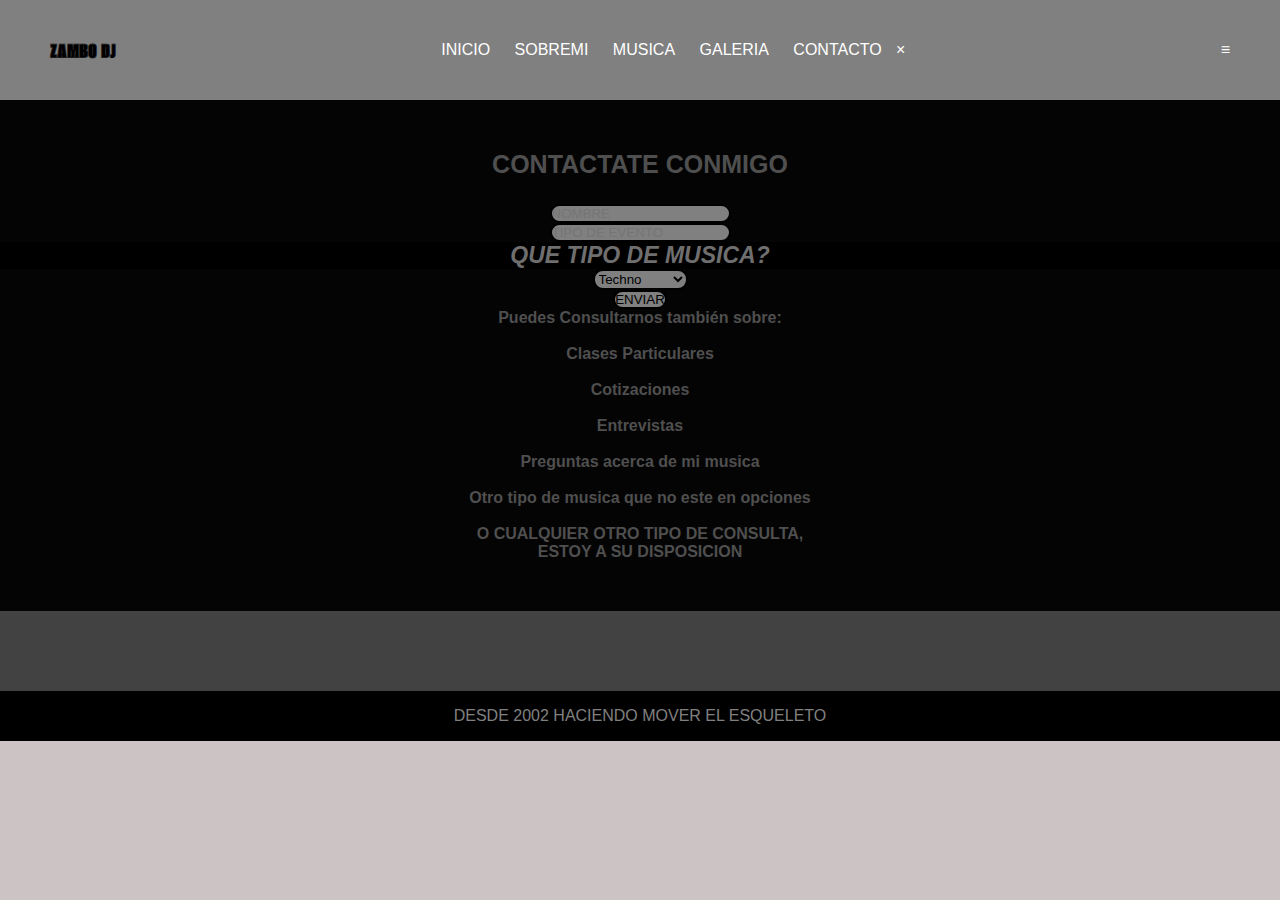
<file: pages/contacto.html>
<!DOCTYPE html>
<html lang="en">
<head>
    <meta charset="UTF-8">
    <meta http-equiv="X-UA-Compatible" content="IE=edge">
    <meta name="viewport" content="width=device-width, initial-scale=1.0">
    <link rel="stylesheet" href="../estilos.css">
    <link rel="stylesheet" href="https://use.fontawesome.com/releases/v5.15.4/css/all.css" integrity="sha384-DyZ88mC6Up2uqS4h/KRgHuoeGwBcD4Ng9SiP4dIRy0EXTlnuz47vAwmeGwVChigm" crossorigin="anonymous"/>
    <link href="https://fonts.googleapis.com/css2?family=Alumni+Sans+Collegiate+One&display=swap" rel="stylesheet">

    <title>CONTACTO</title>

</head>
<body>
    <header>
        <h2 class="logo">Zambo DJ</h2>
        <input type="checkbox" id="check">
        <label for="check" class="mostrar-menu">
         &#8801  
        </label>
       <nav class="menu a">
        <a href="../index.html">INICIO</a>
        <a href="../pages/sobremi.html">SOBREMI</a>
        <a href="../pages/musica.html">MUSICA</a>
        <a href="../pages/galeria.html">GALERIA</a>
        <a href="#">CONTACTO</a>
        <label for="check" class="esconder-menu">
         &#215
        </label>
       </nav>
    </header>
    <section id="contacto">
        <h3>CONTACTATE CONMIGO</h3>
        <form action="" class="form">
            <div class="nombre">
                <input type="text" name="nombre" id="" placeholder="NOMBRE" required>
            </div>

            <div class="evento">
                <input type="text" placeholder="TIPO DE EVENTO" required>
            </div>

            <div class="musica">
                <p>QUE TIPO DE MUSICA?</p>
                <select name="musica" id="opciones" required> 
                    <option value="techno">Techno</option>
                    <option value="progressive">Progressive</option>
                    <option value="house">House</option>
                </select>
            </div>
            <div class="sumbit">
                <input type="submit" value="ENVIAR">
            </div>
            <h4 style="text-align: center;">Puedes Consultarnos también sobre: <br>
                <br>

                Clases Particulares <br>
                <br>

                Cotizaciones <br>
                <br>

                Entrevistas <br>
                <br>

                Preguntas acerca de mi musica <br>
                <br>


                Otro tipo de musica que no este en opciones <br>
                <br>

                O CUALQUIER OTRO TIPO DE CONSULTA, <br>
                ESTOY A SU DISPOSICION
            </h4>
            
    </section>
    <section id="iconos">
        <div class="contenidoiconos">
            <div> 
                <a class="fab fa-instagram fa-3x" href="https://www.instagram.com/juanizambo/?hl=bg"></a>
            </div>
            <div>
                <a class="fab fa-whatsapp fa-3x" href="https://api.whatsapp.com/send?phone=541132039808&text=ESCRIBIME%20PARA%20LA%20MEJOR%20EXPERIENCIA"></a>
            </div>
            <div id="iconosound">
                <a class="fab fa-soundcloud fa-3x" href="https://soundcloud.com/juani-zambonini"></a>
            </div>
        </div>
    </section>
    
   <footer  class="footer">DESDE 2002 HACIENDO MOVER EL ESQUELETO</footer> 
    
</body>
</html>
</file>
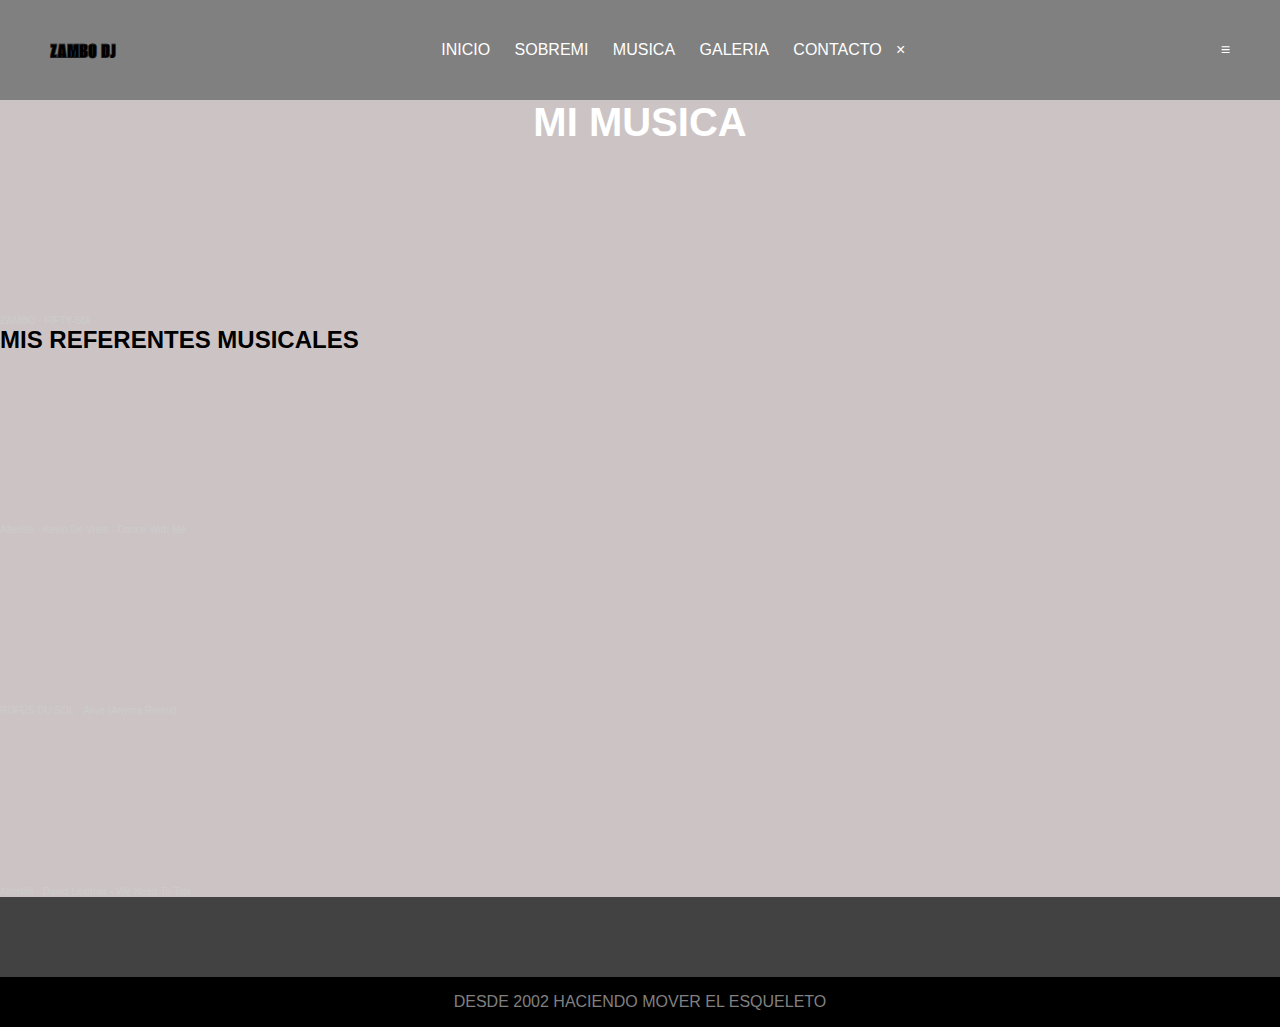
<file: pages/musica.html>
<!DOCTYPE html>
<html lang="en">
<head>
    <meta charset="UTF-8">
    <meta http-equiv="X-UA-Compatible" content="IE=edge">
    <meta name="viewport" content="width=device-width, initial-scale=1.0">
    <link rel="stylesheet" href="../estilos.css">
    <link rel="stylesheet" href="https://use.fontawesome.com/releases/v5.15.4/css/all.css" integrity="sha384-DyZ88mC6Up2uqS4h/KRgHuoeGwBcD4Ng9SiP4dIRy0EXTlnuz47vAwmeGwVChigm" crossorigin="anonymous"/>
    <link href="https://fonts.googleapis.com/css2?family=Alumni+Sans+Collegiate+One&display=swap" rel="stylesheet">
    <title>MUSICA</title>
</head>
<body>
    <header>
        <h2 class="logo">Zambo DJ</h2>
        <input type="checkbox" id="check">
        <label for="check" class="mostrar-menu">
         &#8801  
        </label>
       <nav class="menu a">
        <a href="../index.html">INICIO</a>
        <a href="../pages/sobremi.html">SOBREMI</a>
        <a href="#">MUSICA</a>
        <a href="../pages/galeria.html">GALERIA</a>
        <a href="../pages/contacto.html">CONTACTO</a>
        <label for="check" class="esconder-menu">
         &#215
        </label>
       </nav>
    </header>
    <h1 class="mimusica"> MI MUSICA</h1>
    <section>
        <iframe width="100%" height="166" scrolling="no" frameborder="no" allow="autoplay" src="https://w.soundcloud.com/player/?url=https%3A//api.soundcloud.com/tracks/1270752682&color=%23ff5500&auto_play=false&hide_related=false&show_comments=true&show_user=true&show_reposts=false&show_teaser=true"></iframe><div style="font-size: 10px; color: #cccccc;line-break: anywhere;word-break: normal;overflow: hidden;white-space: nowrap;text-overflow: ellipsis; font-family: Interstate,Lucida Grande,Lucida Sans Unicode,Lucida Sans,Garuda,Verdana,Tahoma,sans-serif;font-weight: 100;"><a href="https://soundcloud.com/juani-zambonini" title="ZAMBO" target="_blank" style="color: #cccccc; text-decoration: none;">ZAMBO</a> · <a href="https://soundcloud.com/juani-zambonini/fifty-six" title="FIFTY-SIX" target="_blank" style="color: #cccccc; text-decoration: none;">FIFTY-SIX</a></div>
    </section>
    <h2 class="referentes">
        MIS REFERENTES MUSICALES
    </h2>
    <iframe width="100%" height="166" scrolling="no" frameborder="no" allow="autoplay" src="https://w.soundcloud.com/player/?url=https%3A//api.soundcloud.com/tracks/1338703219&color=%23ff5500&auto_play=false&hide_related=false&show_comments=true&show_user=true&show_reposts=false&show_teaser=true"></iframe><div style="font-size: 10px; color: #cccccc;line-break: anywhere;word-break: normal;overflow: hidden;white-space: nowrap;text-overflow: ellipsis; font-family: Interstate,Lucida Grande,Lucida Sans Unicode,Lucida Sans,Garuda,Verdana,Tahoma,sans-serif;font-weight: 100;"><a href="https://soundcloud.com/afterlifeofc" title="Afterlife" target="_blank" style="color: #cccccc; text-decoration: none;">Afterlife</a> · <a href="https://soundcloud.com/afterlifeofc/kevin-de-vries-dance-with-me-1" title="Kevin De Vries - Dance With Me" target="_blank" style="color: #cccccc; text-decoration: none;">Kevin De Vries - Dance With Me</a></div>
    <iframe width="100%" height="166" scrolling="no" frameborder="no" allow="autoplay" src="https://w.soundcloud.com/player/?url=https%3A//api.soundcloud.com/tracks/1088281585&color=%23ff5500&auto_play=false&hide_related=false&show_comments=true&show_user=true&show_reposts=false&show_teaser=true"></iframe><div style="font-size: 10px; color: #cccccc;line-break: anywhere;word-break: normal;overflow: hidden;white-space: nowrap;text-overflow: ellipsis; font-family: Interstate,Lucida Grande,Lucida Sans Unicode,Lucida Sans,Garuda,Verdana,Tahoma,sans-serif;font-weight: 100;"><a href="https://soundcloud.com/rufusdusol" title="RÜFÜS DU SOL" target="_blank" style="color: #cccccc; text-decoration: none;">RÜFÜS DU SOL</a> · <a href="https://soundcloud.com/rufusdusol/alive-anyma-remix" title="Alive (Anyma Remix)" target="_blank" style="color: #cccccc; text-decoration: none;">Alive (Anyma Remix)</a></div>
    <iframe width="100%" height="166" scrolling="no" frameborder="no" allow="autoplay" src="https://w.soundcloud.com/player/?url=https%3A//api.soundcloud.com/tracks/1303766374&color=%23ff5500&auto_play=false&hide_related=false&show_comments=true&show_user=true&show_reposts=false&show_teaser=true"></iframe><div style="font-size: 10px; color: #cccccc;line-break: anywhere;word-break: normal;overflow: hidden;white-space: nowrap;text-overflow: ellipsis; font-family: Interstate,Lucida Grande,Lucida Sans Unicode,Lucida Sans,Garuda,Verdana,Tahoma,sans-serif;font-weight: 100;"><a href="https://soundcloud.com/afterlifeofc" title="Afterlife" target="_blank" style="color: #cccccc; text-decoration: none;">Afterlife</a> · <a href="https://soundcloud.com/afterlifeofc/david-lindmer-we-need-to-talk" title="David Lindmer - We Need To Talk" target="_blank" style="color: #cccccc; text-decoration: none;">David Lindmer - We Need To Talk</a></div>


    <section id="iconos">
        <div class="contenidoiconos">
            <div> 
                <a class="fab fa-instagram fa-3x" href="https://www.instagram.com/juanizambo/?hl=bg"></a>
            </div>
            <div>
                <a class="fab fa-whatsapp fa-3x" href="https://api.whatsapp.com/send?phone=541132039808&text=ESCRIBIME%20PARA%20LA%20MEJOR%20EXPERIENCIA"></a>
            </div>
            <div id="iconosound">
                <a class="fab fa-soundcloud fa-3x" href="https://soundcloud.com/juani-zambonini"></a>
            </div>
        </div>
    </section>
    
   <footer class="footer">DESDE 2002 HACIENDO MOVER EL ESQUELETO</footer> 
    
</body>
</html>
</file>
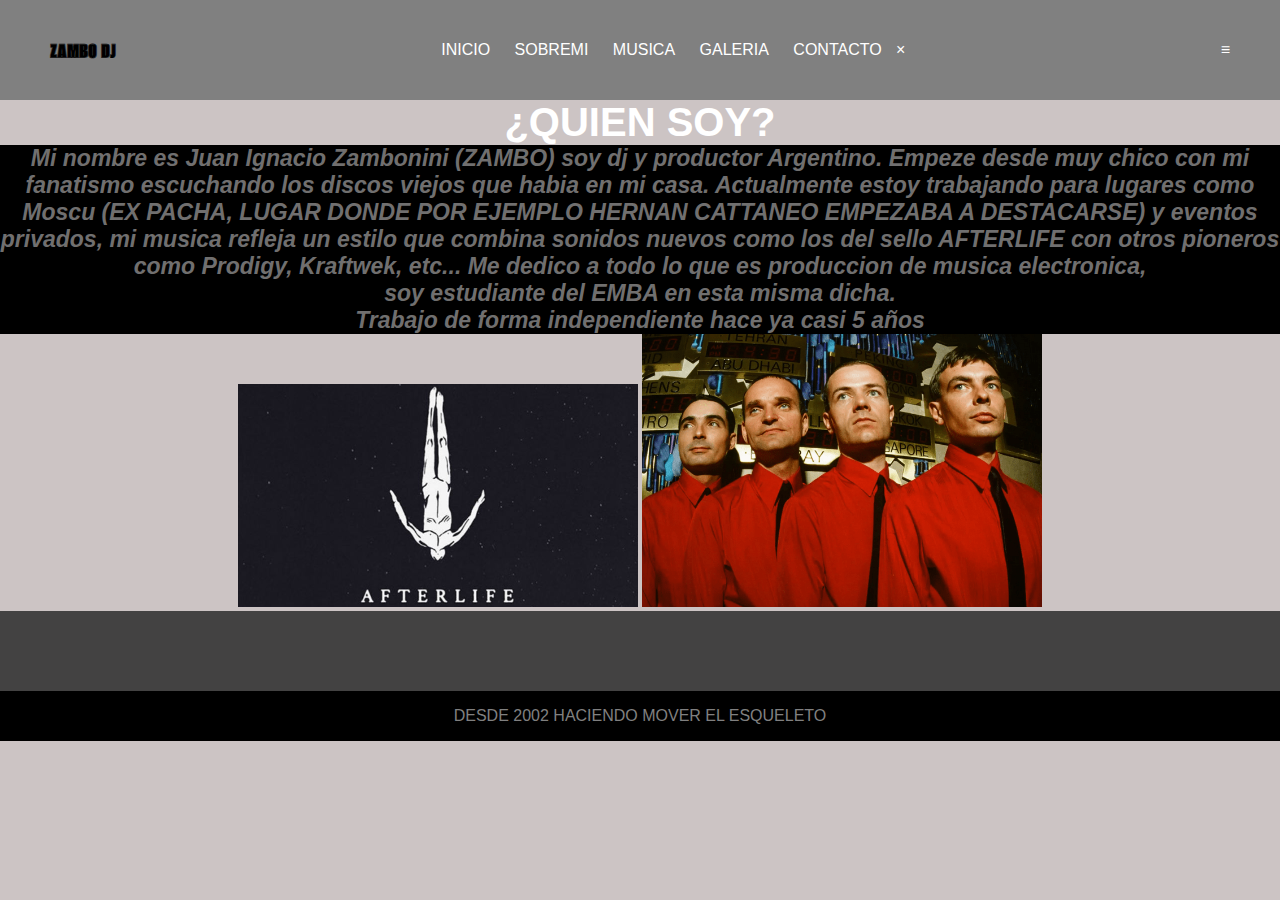
<file: pages/sobremi.html>
<!DOCTYPE html>
<html lang="en">
<head>
    <meta charset="UTF-8">
    <meta http-equiv="X-UA-Compatible" content="IE=edge">
    <meta name="viewport" content="width=device-width, initial-scale=1.0">
    <link rel="stylesheet" href="../estilos.css">
    <link rel="stylesheet" href="https://use.fontawesome.com/releases/v5.15.4/css/all.css" integrity="sha384-DyZ88mC6Up2uqS4h/KRgHuoeGwBcD4Ng9SiP4dIRy0EXTlnuz47vAwmeGwVChigm" crossorigin="anonymous"/>
    <link href="https://fonts.googleapis.com/css2?family=Alumni+Sans+Collegiate+One&display=swap" rel="stylesheet">
    <title>SOBREMI</title>
</head>
<body>
    <header>
        <h2 class="logo">Zambo DJ</h2>
        <input type="checkbox" id="check">
        <label for="check" class="mostrar-menu">
         &#8801  
        </label>
       <nav class="menu a">
        <a href="../index.html">INICIO</a>
        <a href="#">SOBREMI</a>
        <a href="../pages/musica.html">MUSICA</a>
        <a href="../pages/galeria.html">GALERIA</a>
        <a href="../pages/contacto.html">CONTACTO</a>
        <label for="check" class="esconder-menu">
         &#215
        </label>
       </nav>
    </header>
    <section>
        <h1 class="quiensoy">¿QUIEN SOY?</h1>
        <p class="primerparrafo">Mi nombre es Juan Ignacio Zambonini (ZAMBO) soy dj y productor Argentino. Empeze desde muy chico con mi fanatismo escuchando los discos viejos que habia en mi casa. Actualmente estoy trabajando para lugares como Moscu (EX PACHA, LUGAR DONDE POR EJEMPLO HERNAN CATTANEO EMPEZABA A DESTACARSE) y eventos privados, mi musica refleja un estilo que combina sonidos nuevos como los del sello AFTERLIFE con otros pioneros como Prodigy, Kraftwek, etc... Me dedico a todo lo que es produccion de musica electronica,<br> soy estudiante del EMBA en esta misma dicha. <br> Trabajo de forma independiente hace ya casi 5 años</p>
      
        <div class="galeria1" style="text-align: center;">
        <img src="../imagenes/Afterlife-TaleofUs_nrfmagazine.jpeg" alt="" width="400px">
        <img src="../imagenes/Kraftwerk-klubbingkids-especial.webp" alt="" width="400px">
        </div>

        <div>
    </section>
    <section id="iconos">
        <div class="contenidoiconos">
            <div> 
                <a class="fab fa-instagram fa-3x" href="https://www.instagram.com/juanizambo/?hl=bg"></a>
            </div>
            <div>
                <a class="fab fa-whatsapp fa-3x" href="https://api.whatsapp.com/send?phone=541132039808&text=ESCRIBIME%20PARA%20LA%20MEJOR%20EXPERIENCIA"></a>
            </div>
            <div id="iconosound">
                <a class="fab fa-soundcloud fa-3x" href="https://soundcloud.com/juani-zambonini"></a>
            </div>
        </div>
    </section>



    <footer class="footer">DESDE 2002 HACIENDO MOVER EL ESQUELETO</footer>
</body>
</html>
</file>
<file: estilos.css>
/*# sourceMappingURL=estilos.css.map */
*{
    position: relative;
    padding-bottom: 2.5em;
    margin: 0;
    padding: 0;
    font-family: Verdana, Geneva, Tahoma, sans-serif
}
header{
    height: 100px;
    background: grey;
    padding: 0 50px;
    color: white;
    display: flex;
    justify-content: space-between;
    align-items: center;
    
}
.logo{
    text-transform: uppercase;
    color: black;
    font-weight: 400;
    font-family: 'Alumni Sans Collegiate One', sans-serif;
}
.menu a{
    color: white;
    text-transform: uppercase;
    text-decoration: none;
    padding: 0 10px;
    transition: 0.4s;
}
.mostrar-menu
.esconder-menu{
    font-size: 30px;
    cursor: pointer;
    display: none;
    transition: 0.4s;
}
.mostrar-menu{
    order:1;
}
.menu a:hover,
.mostrar-menu:hover
.esconder-menu:hover{
    color: grey;
}
#check{
    display: none;
}

#banner{
    padding: 0 50px;
    background-image: url(./imagenes/zambo\ music\ \(1\).png);
    height: 45vh;
    background-size: cover;
    background-position: center;
}
#banner::before{
    content: '';
    position: absolute;
    width: 100%;
    height: 45vh;
    left: 0;
    background: rgba(77, 77, 92, 0.6);
    
}
.contenidobanner{
    position: relative;
    height: 100%;
    display: flex;
    flex-direction: column;
    justify-content: center;
    color: bisque;
}

.contenido-banner h3{
    font-size: 30px;
    font-weight: 400;
    padding: 10px 0px;
    color: white;
}

.contenido-banner h3 span{
    font-weight: 600;
}

.boton-empezar{
    text-decoration: none;
    color: white;
    border: 1px solid rgb(110, 110, 110);
    padding: 20px 40px;
    align-self: baseline;
    transition: all 0.4s;
}

.boton-empezar:hover{
    background: rgb(170, 170, 170);
}

#persona{
    background: black;
    padding: 50px 50px;
    display: flex;
    justify-content: center;
    text-align: center;
}
#persona img{
    border-radius: 100%;
}
#persona div{
    padding: 30px 30px;
}
#persona div h4{
    color: grey;
    font-size: 20px;
    margin: 15px 0px;
}
#persona div p{
    color: rgb(143, 143, 143);
    font-size: 18px;

}
.boton-sabermas{
    display: inline-block;
    text-decoration: none;
    color: rgb(133, 130, 130);
    padding: 10px 20px;
    border: 3px solid rgb(134, 134, 134);
    border-radius: 30px;
    margin-top: 17px;
    transition: all 0.4s;    
}
.boton-sabermas:hover{
    background: grey;
    color: white;
}
#iconos{
    padding: 0px 50px;
    background: rgb(67, 66, 66);
    position: relative;
    padding-bottom: 2.5em;
}
.contenidoiconos{
    padding: 50px 50px 0px 50px;
    display: flex;
    justify-content: space-between;
    text-align: center;
}
.contenidoiconos div{
    flex: 1;
    margin: 20px 0px;
    border-right: 2px solid rgb(110, 108, 108)
}
#iconosound{
    border: none;
}
.contenidoiconos div{
    color: grey;
}
.contenidoiconos div h4{
    color: whitesmoke;
    font-size: 15px;
    font-weight: 100;
    margin: 10px 0px;

}
.footer{
    background-color: black;
    color: grey;
    padding: 1em 0;
    text-align: center;
    position: absolute;
    bottom: 0;
    width: 100%;
    font-family: 'Franklin Gothic Medium', 'Arial Narrow', Arial, sans-serif;
}
#contacto{
    background: rgb(4, 4, 4);
    padding: 50px 0;
    color: rgb(79, 79, 79);
}
#contacto h3{
    text-align: center;
    font-size: 25px;
    margin-bottom: 25px;
}

.nombre{
    text-align: center;
    display: block;
    background: transparent;
}

.evento{
    text-align: center;
    
}

.musica{
    text-align: center;
    color: rgb(102, 102, 102);
    display: block;
   
}
#opciones{
    background: grey;
    border-radius: 10px;
    border: 2px solid black;
    font-family: Verdana, Geneva, Tahoma, sans-serif;
}

.sumbit{
    text-align: center;
    display: block;
    background: transparent;
    margin: 0 auto;
    color: grey;
  
}

form input,
form textarea{
    background: grey;
    border-radius: 10px;
    border: 2px solid black;
}

body{
    background-color: rgb(204, 196, 196);
    background-size: cover;
    object-fit: cover;

}
h1{
    color: rgb(255, 255, 255);
    text-align: center;
    font-family: 'Kanit', sans-serif;
    font-size: 40px;
}
p{
    font-style: italic;
    font-weight: bolder;
    font-size: 23px;
    font-family: 'Kanit', sans-serif;
    text-align: center;
    color: rgb(112, 111, 111);
    background-color: black;
}


@media(max-width: 768px){
    .mostrar-menu
    .esconder-menu{
        display: block;
    }
    .menu{
        position: fixed;
        width: 100%;
        height: 100vh;
        background: grey;
        right: -100%;
        top: 0;
        text-align: center;
        padding: 100px 0px;
        z-index: 100;
        transition: 0.8s;
    }
    .menu a{
        display: block;
        padding: 20px;
    }
    .esconder-menu{
        position: absolute;
        top: 40px;
        right: 40px;
    }
    #check:checked ~ .menu{
        right: 0;
    }
    #persona{
        flex-direction: column;
    }
    #persona img{
        flex-direction: column;
        height: 300px;
        width: auto;
    }
    #persona div h4{
        flex-direction: column;
    }
    .contenidoiconos{
        flex-direction: column;
    }
    .contenidoiconos div{
        border: none;
    }
    #galeria1{
        text-align: center;

    }    



}
</file>
